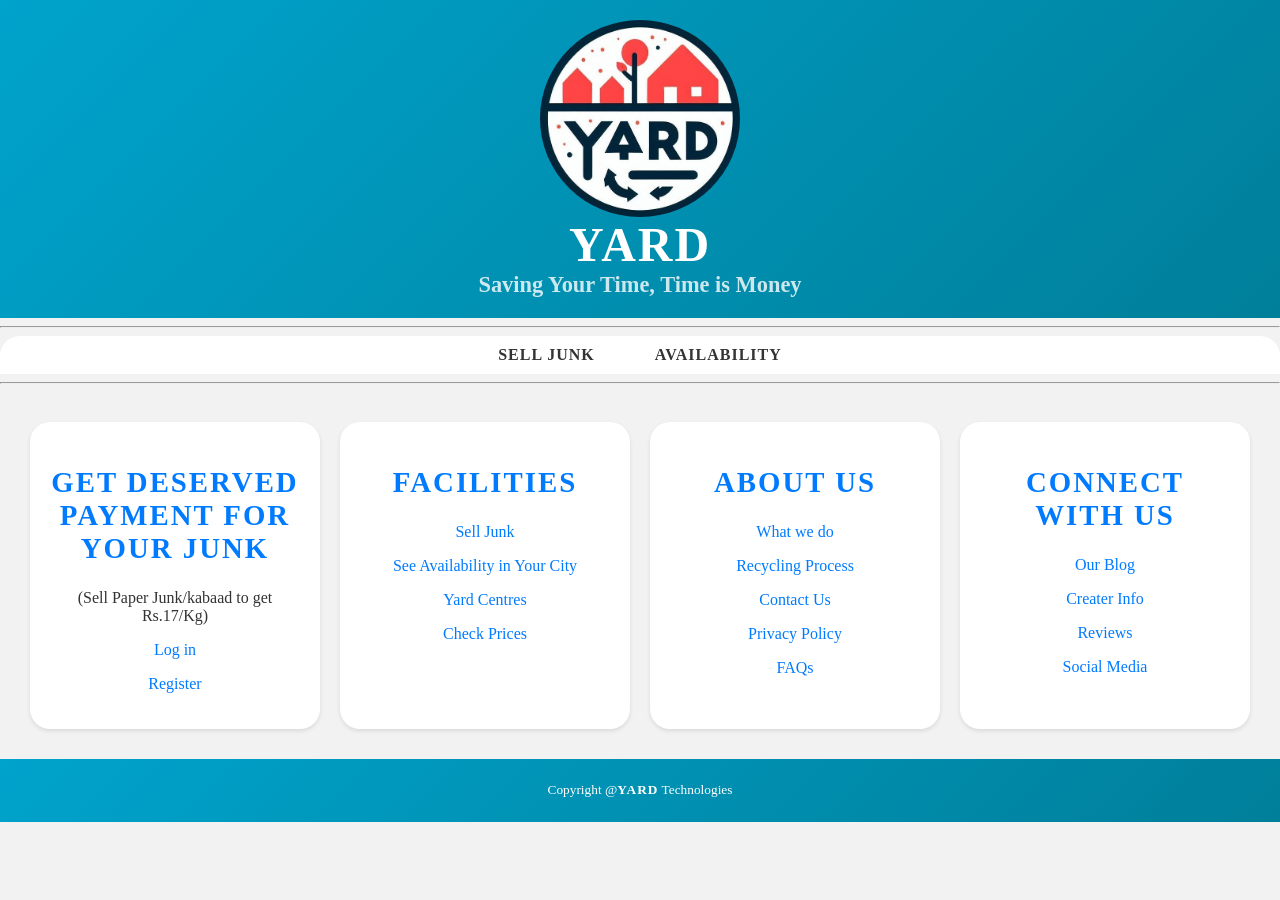
<file: index.html>
<!DOCTYPE html>
<html lang="en">
<head>
    <meta charset="UTF-8">
    <meta name="viewport" content="width=device-width, initial-scale=1.0">
    <title>The Yard Project</title>
    <link rel="stylesheet" href="StyleGCS.css">
</head>
<body>
    <header>
        <img src="Yard Logo GCS.jpeg" alt="Loading" style="max-width: 100%; height: auto; display: block; margin: 0 auto;">
        <h1>Yard</h1>
        <h5>Saving Your Time, Time is Money <!--/We Value Your Time--></h5>
    </header>

<hr>

    <nav>
        <a href="Sell Scrap GCS.html">Sell Junk</a>&nbsp;&nbsp;&nbsp;&nbsp;
        <a href="See Availability GCS.html">Availability</a>
    </nav>

<hr>

    <main>
        <section>
            <h2>Get deserved Payment for Your Junk</h2>  
            <p>(Sell Paper Junk/kabaad to get Rs.17/Kg)</p>
            <p><a href="Login GCS.html">Log in</a></p>
            <p><a href="Signup GCS.html">Register</a></p>
        </section>

        <section>
            <h2>Facilities</h2>
            <p><a href="Sell Scrap GCS.html">Sell Junk</a></p>
            <p><a href="See Availability GCS.html">See Availability in Your City</a></p>
            <p><a href="Facilities GCS.html">Yard Centres</a></p>
            <p><a href="Prices GCS.html">Check Prices</a></p>
            <!-- Review our service page bhi aayega Facilities GCS page me -->
        </section>

        <section>
            <h2>About Us</h2>
            <p><a href="WWedo.html">What we do</a></p>
            <p><a href="process GCS.html">Recycling Process</a></p>
            <p><a href="Contact GCS.html">Contact Us</a></p>
            <p><a href="policy GCS.html">Privacy Policy</a></p>
            <p><a href="FAQs GCS.html">FAQs</a></p>
        </section>

        <section>
            <h2>Connect With Us</h2>
            <p><a href="blog GCS">Our Blog</a></p>
            <p><a href="Creater GCS.html">Creater Info</a></p>
            <p><a href="Reviews GCS.html">Reviews</a></p>
            <p><a href="Social GCS.html">Social Media</a></p>
        </section>
    </main>

    <footer>
        <small><p>Copyright @<a href="index.html">Yard</a> Technologies</p></small>
    </footer>

</body>
</html>
</file>
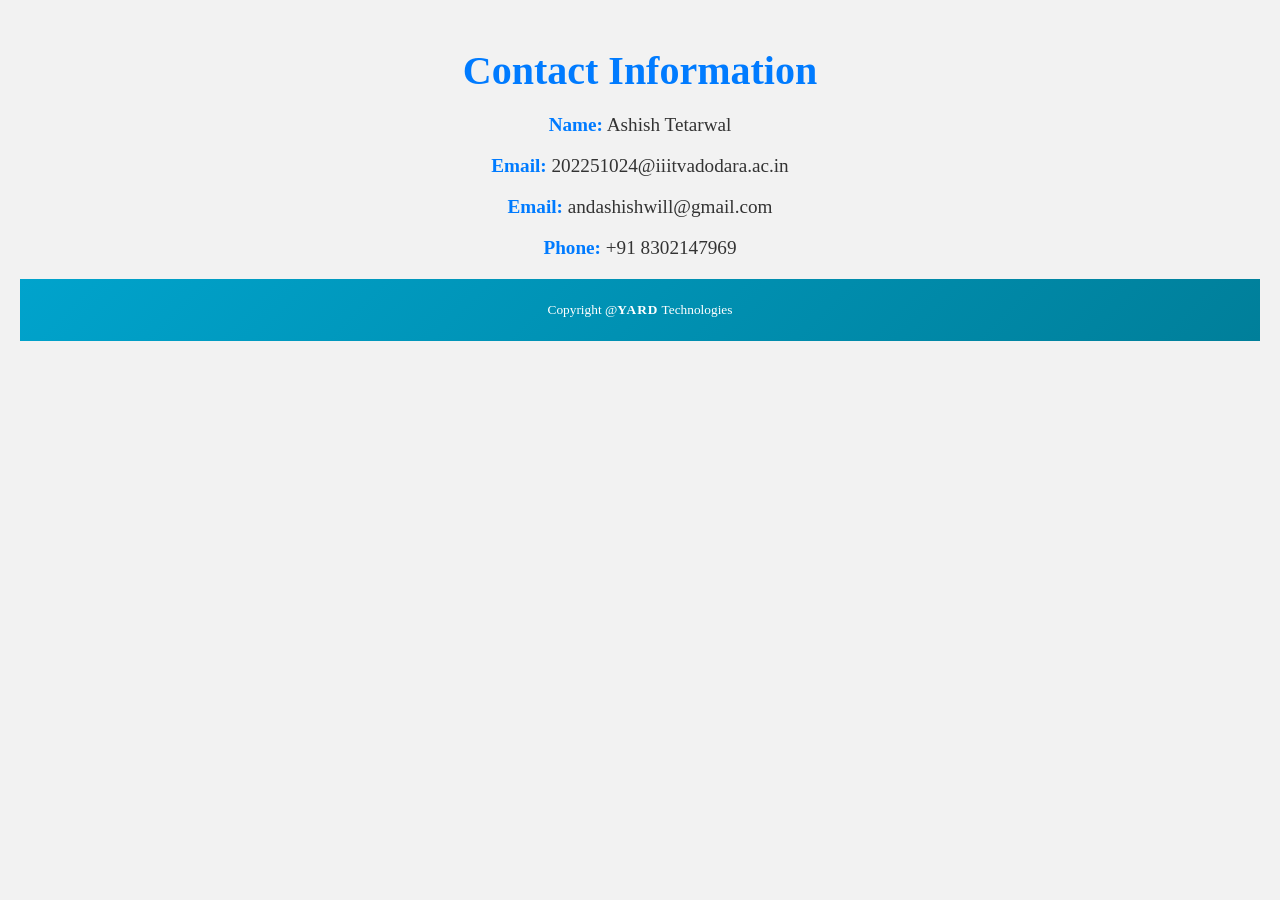
<file: Contact GCS.html>
<!DOCTYPE html>
<html lang="en">
<head>
    <meta charset="UTF-8">
    <meta name="viewport" content="width=device-width, initial-scale=1.0">
    <title>Contact</title>
    <link rel="stylesheet" href="StyleContactGCS.css">
</head>
<body>
    <h1>Contact Information</h1>
    <div class="contact-info">
        <p><span>Name:</span> Ashish Tetarwal</p>
        <p><span>Email:</span> 202251024@iiitvadodara.ac.in</p>
        <p><span>Email:</span> andashishwill@gmail.com</p>
        <p><span>Phone:</span> +91 8302147969</p>
    </div>
    <div class="footer">
        <small><p>Copyright @<a href="index.html">Yard</a> Technologies</p></small>
    </div>
</body>
</html>
</file>
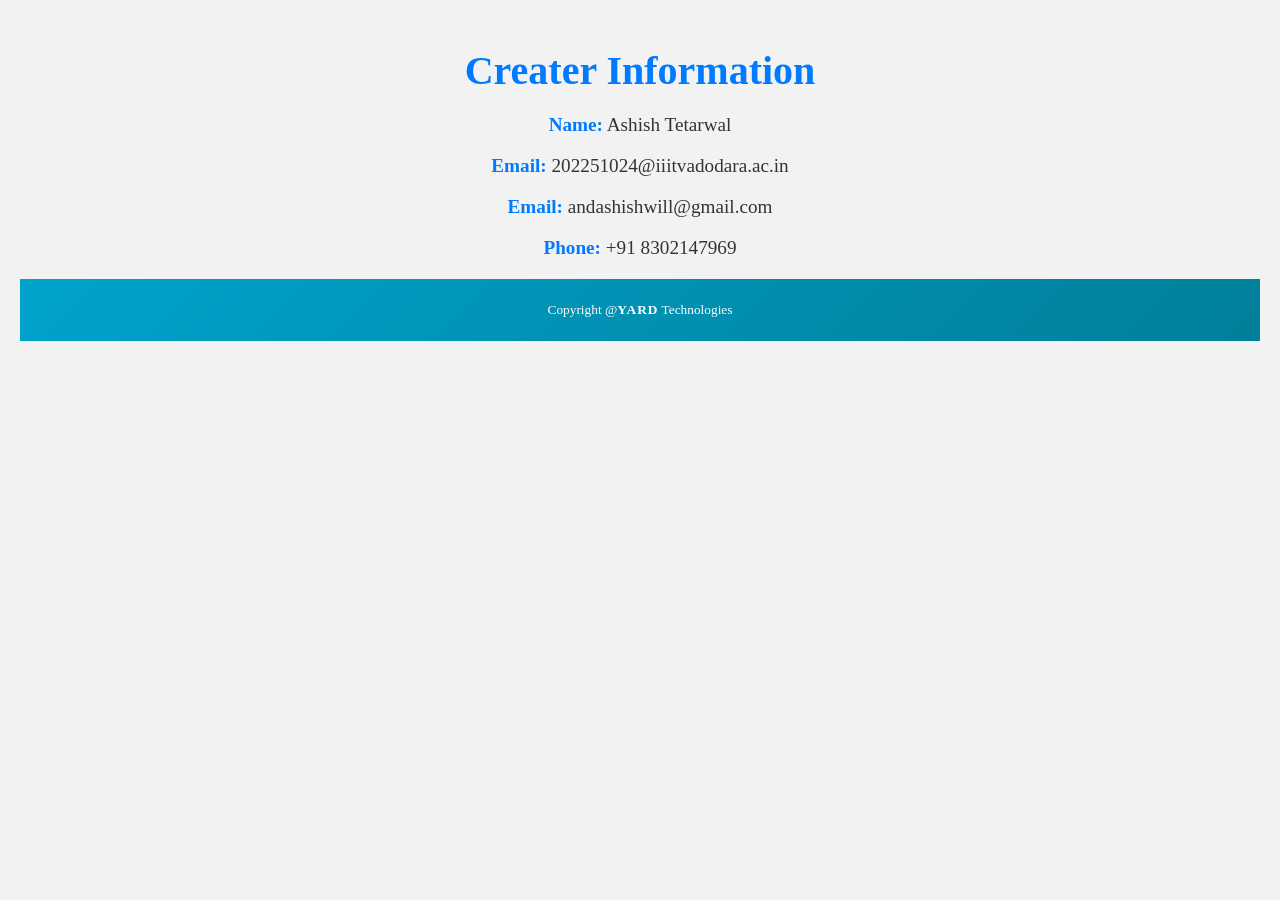
<file: Creater GCS.html>
<!DOCTYPE html>
<html lang="en">
<head>
    <meta charset="UTF-8">
    <meta name="viewport" content="width=device-width, initial-scale=1.0">
    <title>Contact</title>
    <link rel="stylesheet" href="StyleCreaterGCS.css">
</head>
<body>
    <h1>Creater Information</h1>
    <div class="contact-info">
        <p><span>Name:</span> Ashish Tetarwal</p>
        <p><span>Email:</span> 202251024@iiitvadodara.ac.in</p>
        <p><span>Email:</span> andashishwill@gmail.com</p>
        <p><span>Phone:</span> +91 8302147969</p>
    </div>
    <div class="footer">
        <small><p>Copyright @<a href="index.html">Yard</a> Technologies</p></small>
    </div>
</body>
</html>
</file>
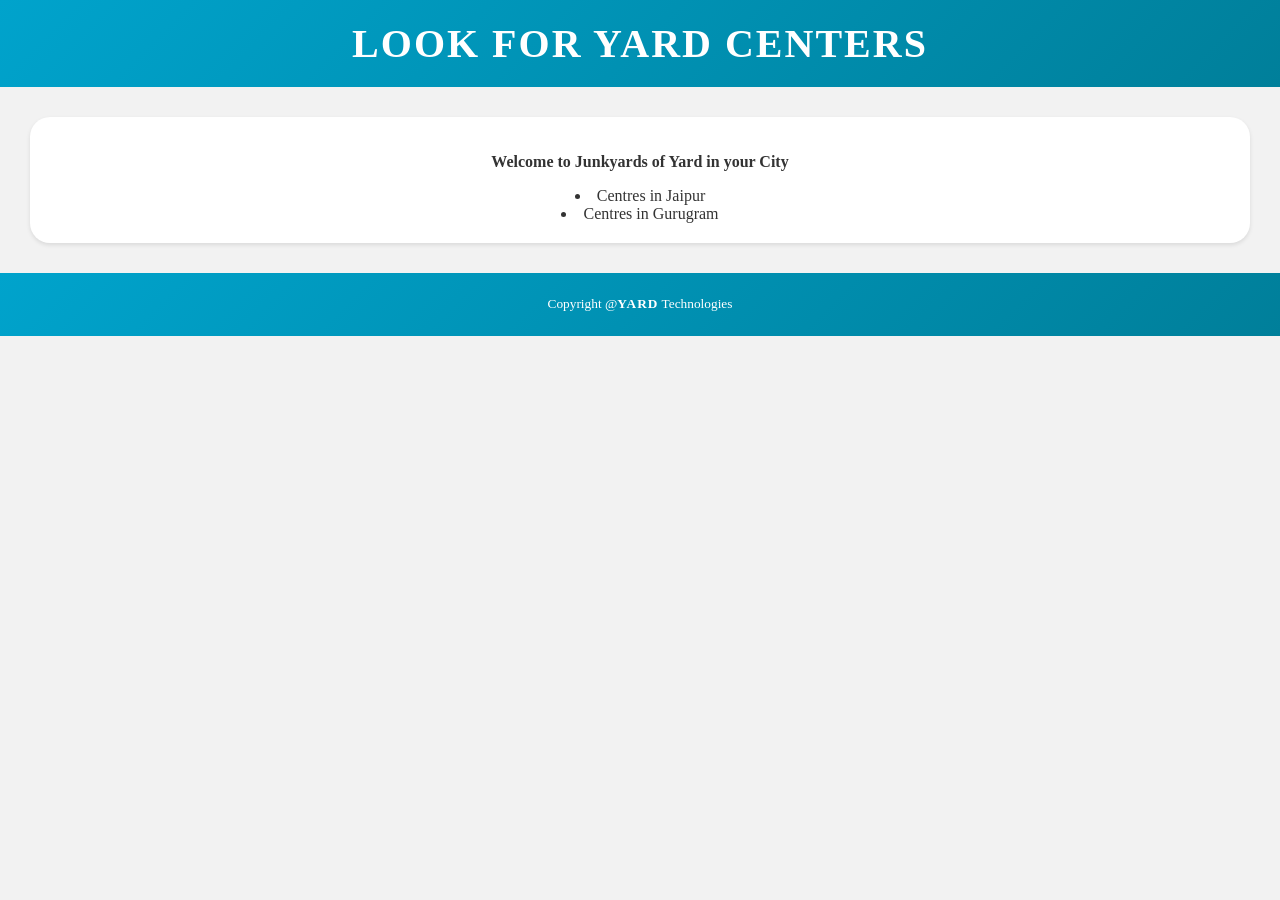
<file: Facilities GCS.html>
<!DOCTYPE html>
<html lang="en">
<head>
    <meta charset="UTF-8">
    <meta name="viewport" content="width=device-width, initial-scale=1.0">
    <title>Yard Facilities</title>
    <link rel="stylesheet" href="StyleFacilities.css">
</head>
<body>
    <header>
        <h2>Look For Yard Centers</h2>
    </header>

    <main>
        <section>
            <p><b>Welcome to Junkyards of Yard in your City</b></p>
            <li>Centres in Jaipur</li>
            <li>Centres in Gurugram</li>
        </section>
    </main>

    <footer>
        <small><p>Copyright @<a href="index.html">Yard</a> Technologies</p></small>
    </footer>

</body>
</html>
</file>
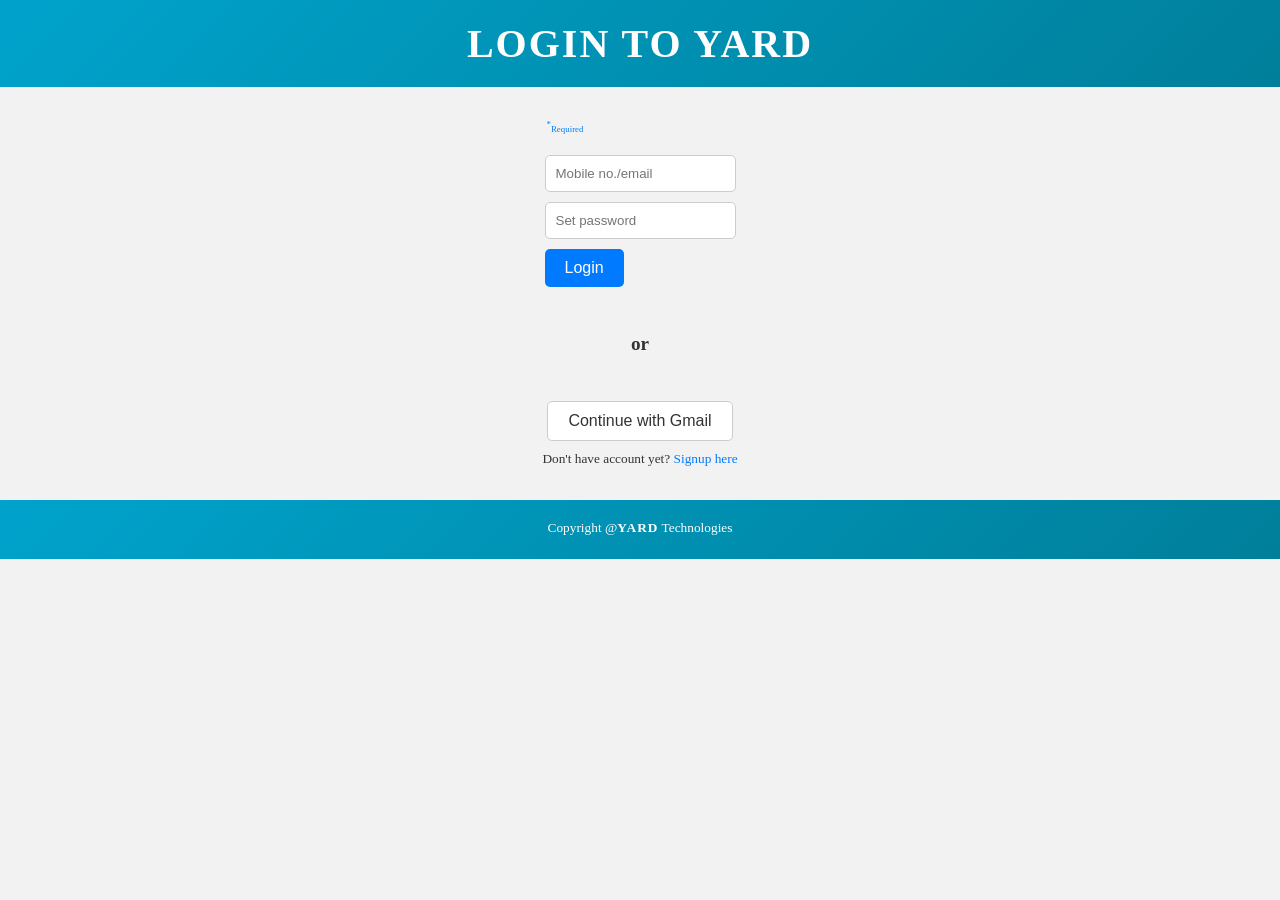
<file: Login GCS.html>
<!DOCTYPE html>
<html lang="en">
<head>
    <meta charset="UTF-8">
    <meta name="viewport" content="width=device-width, initial-scale=1.0">
    <title>Login</title>
    <script src="https://apis.google.com/js/platform.js" async defer></script>
    <link rel="stylesheet" href="StyleLoginGCS.css">

</head>
<body>
    <header>
        <h4>Login to Yard</h4>
    </header>

    <main>
        <form action="">
            <fieldset>
                <legend><p><small><sup>*</sup><small>Required</small></small></p></legend>
                <input type="text" id="emailOrMobile" placeholder="Mobile no./email" required><br>
                <input type="password" id="emailOrMobile" placeholder="Set password" required><br>
                <button type="submit">Login</button>
            </fieldset>
        </form>

        <p><b>or</b></p>
        <button class="g-signin2" data-onsuccess="onSignIn">Continue with Gmail</button>
        <small><p>Don't have account yet? <a href="Signup GCS.html">Signup here</a></p></small>

    </main>

    <footer>
        <small><p>Copyright @<a href="index.html">Yard</a> Technologies</p></small>
    </footer>
</body>
</html>
</file>
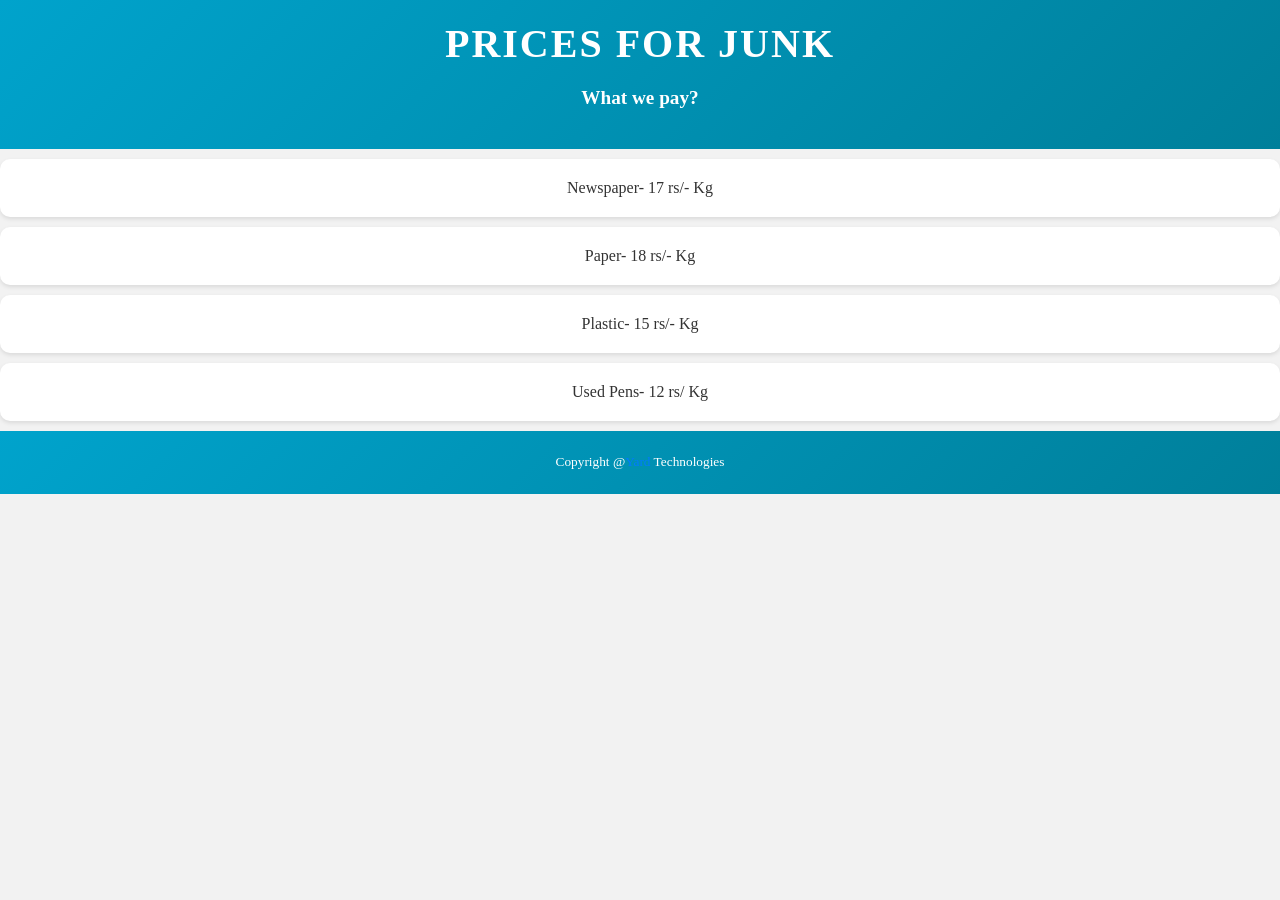
<file: Prices GCS.html>
<!DOCTYPE html>
<html lang="en">
<head>
    <meta charset="UTF-8">
    <meta name="viewport" content="width=device-width, initial-scale=1.0">
    <title>Prices GCS</title>
    <link rel="stylesheet" href="StylePricesGCS.css">
</head>
<body>
    <header>
        <h3>Prices for Junk</h3>
        <p><b>What we pay?</b></p>
    </header>
    <ul>
        <li>Newspaper- 17 rs/- Kg</li>
        <li>Paper- 18 rs/- Kg</li>
        <li>Plastic- 15 rs/- Kg</li>
        <li>Used Pens- 12 rs/ Kg</li>
    </ul>

    <footer>
        <small><p>Copyright @<a href="index.html">Yard</a> Technologies</p></small>
    </footer>

</body>
</html>
</file>
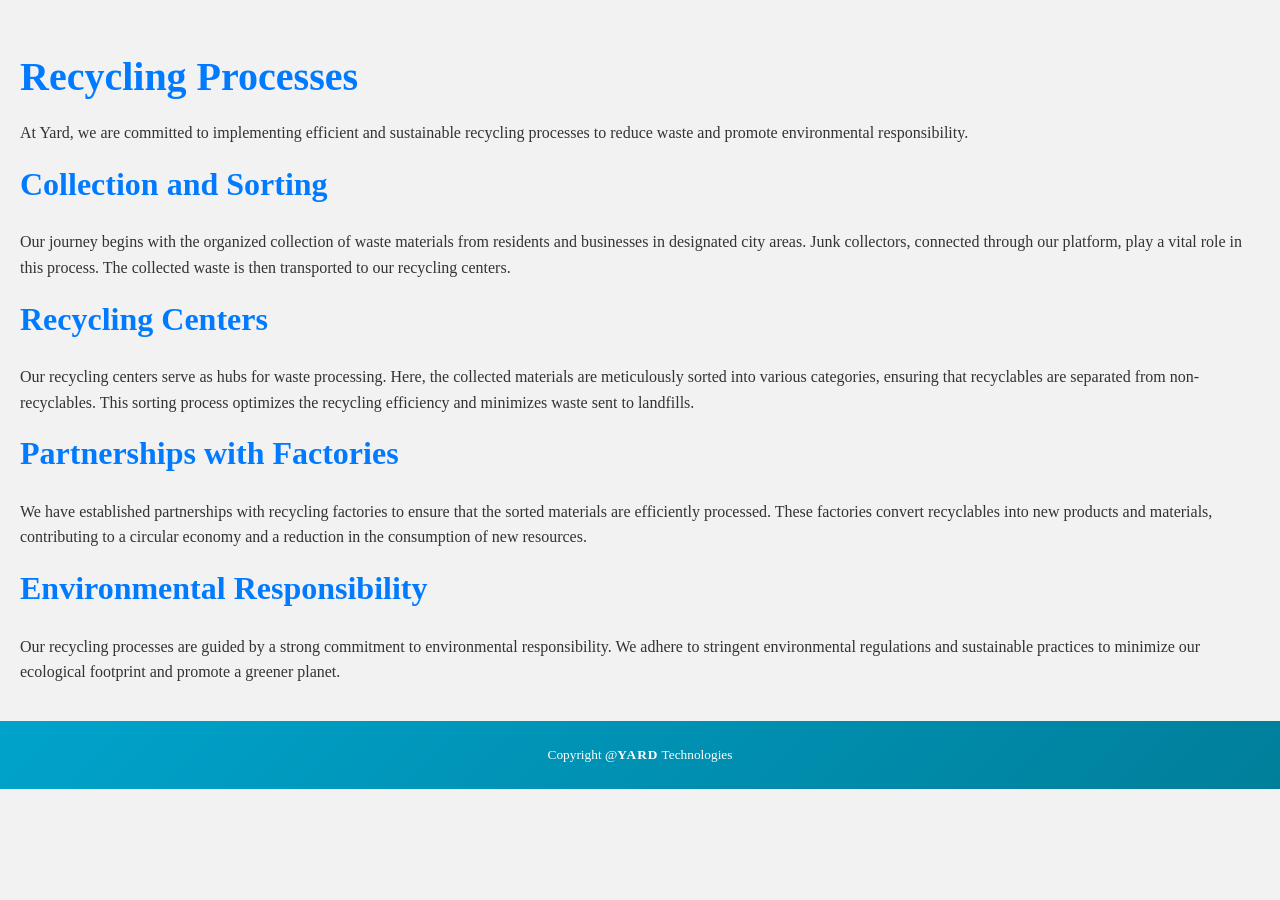
<file: process GCS.html>
<!DOCTYPE html>
<html lang="en">
<head>
    <meta charset="UTF-8">
    <meta name="viewport" content="width=device-width, initial-scale=1.0">
    <title>Recycling Processes - Yard</title>
    <link rel="stylesheet" href="StyleProcessGCS.css">
</head>
<body>
    <section class="page-content">
        <h1>Recycling Processes</h1>
        <p>At Yard, we are committed to implementing efficient and sustainable recycling processes to reduce waste and promote environmental responsibility.</p>

        <h2>Collection and Sorting</h2>
        <p>Our journey begins with the organized collection of waste materials from residents and businesses in designated city areas. Junk collectors, connected through our platform, play a vital role in this process. The collected waste is then transported to our recycling centers.</p>

        <h2>Recycling Centers</h2>
        <p>Our recycling centers serve as hubs for waste processing. Here, the collected materials are meticulously sorted into various categories, ensuring that recyclables are separated from non-recyclables. This sorting process optimizes the recycling efficiency and minimizes waste sent to landfills.</p>

        <h2>Partnerships with Factories</h2>
        <p>We have established partnerships with recycling factories to ensure that the sorted materials are efficiently processed. These factories convert recyclables into new products and materials, contributing to a circular economy and a reduction in the consumption of new resources.</p>

        <h2>Environmental Responsibility</h2>
        <p>Our recycling processes are guided by a strong commitment to environmental responsibility. We adhere to stringent environmental regulations and sustainable practices to minimize our ecological footprint and promote a greener planet.</p>
    </section>

    <footer>
        <small><p>Copyright @<a href="index.html">Yard</a> Technologies</p></small>
    </footer>

</body>
</html>
</file>
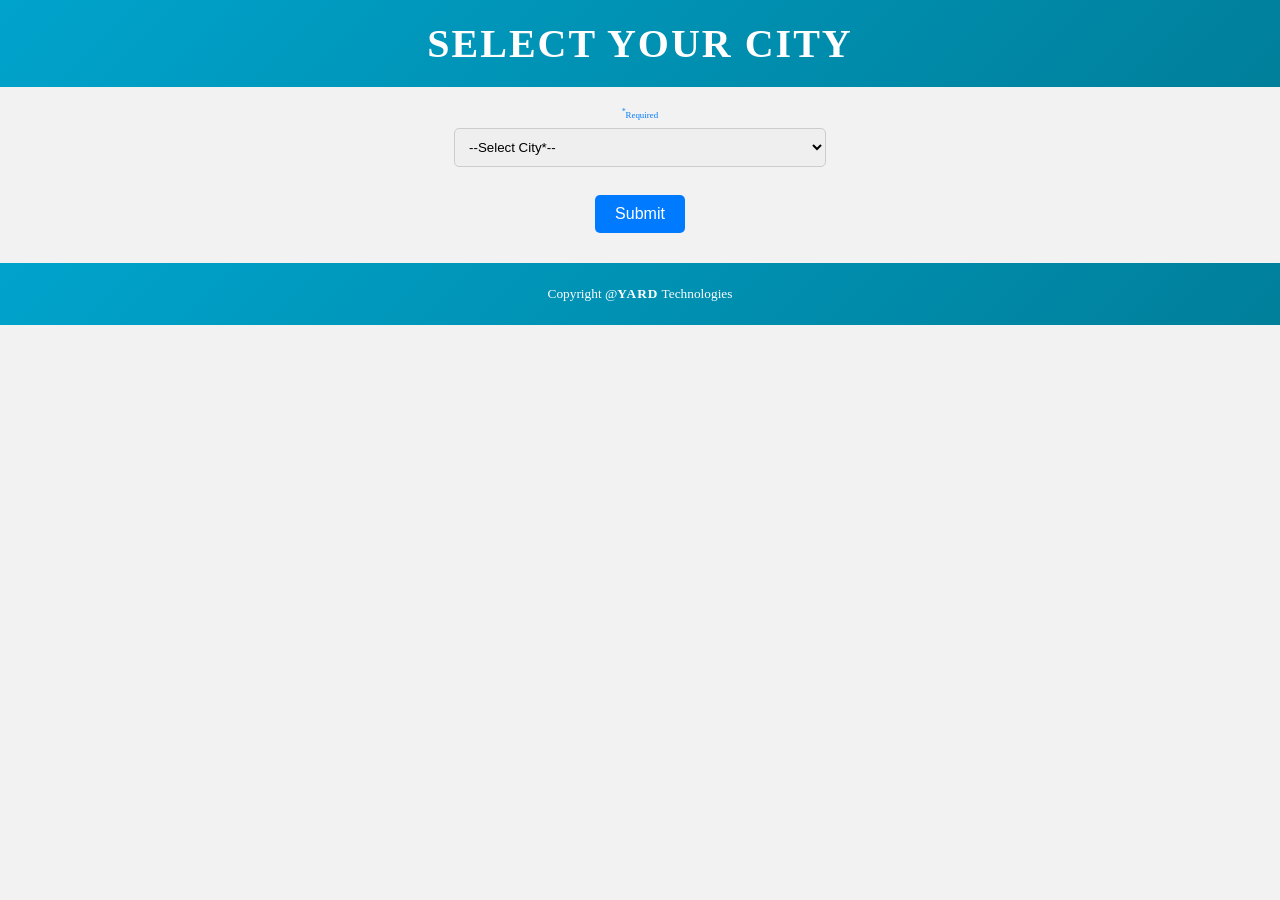
<file: See Availability GCS.html>
<!DOCTYPE html>
<html lang="en">
<head>
    <meta charset="UTF-8">
    <meta name="viewport" content="width=device-width, initial-scale=1.0">
    <title>Your City</title>
    <link rel="stylesheet" href="StyleAvailabilitiesGCS.css">
</head>
<body>
    <header>
        <h4>Select Your City</h4>
    </header>

    <main>
        <form action="">

            <fieldset>
                <legend><small><small><sup>*</sup>Required</small></small></legend>
                <Select required>
                    <option value="">--Select City<sup>*</sup>--</option>
                    <option value="Agra">Agra</option>
                    <option value="Ahmedabad">Ahmedabad</option>
                    <option value="Ajmer">Ajmer</option>
                    <option value="Aligarh">Aligarh</option>
                    <option value="Allahabad">Allahabad (Prayagraj)</option>
                    <option value="Amritsar">Amritsar</option>
                    <option value="Asansol">Asansol</option>
                    <option value="Aurangabad">Aurangabad</option>
                    <option value="Bareilly">Bareilly</option>
                    <option value="Belgaum">Belgaum</option>
                    <option value="Bengaluru">Bengaluru (Bangalore)</option>
                    <option value="Bhavnagar">Bhavnagar</option>
                    <option value="Bhiwandi">Bhiwandi</option>
                    <option value="Bhopal">Bhopal</option>
                    <option value="Bhubaneswar">Bhubaneswar</option>
                    <option value="Bikaner">Bikaner</option>
                    <option value="Bilaspur">Bilaspur</option>
                    <option value="Bokaro Steel City">Bokaro Steel City</option>
                    <option value="Chandrapur">Chandrapur</option>
                    <option value="Chennai">Chennai</option>
                    <option value="Coimbatore">Coimbatore</option>
                    <option value="Cuttack">Cuttack</option>
                    <option value="Dehradun">Dehradun</option>
                    <option value="Delhi">Delhi</option>
                    <option value="Dhanbad">Dhanbad</option>
                    <option value="Durg-Bhilai Nagar">Durg-Bhilai Nagar</option>
                    <option value="Durgapur">Durgapur</option>
                    <option value="Erode">Erode</option>
                    <option value="Faridabad">Faridabad</option>
                    <option value="Firozabad">Firozabad</option>
                    <option value="Ghaziabad">Ghaziabad</option>
                    <option value="Gorakhpur">Gorakhpur</option>
                    <option value="Gulbarga">Gulbarga</option>
                    <option value="Guntur">Guntur</option>
                    <option value="Gurgaon">Gurgaon</option>
                    <option value="Guwahati">Guwahati</option>
                    <option value="Gwalior">Gwalior</option>
                    <option value="Haldia">Haldia</option>
                    <option value="Haridwar">Haridwar</option>
                    <option value="Hisar">Hisar</option>
                    <option value="Howrah">Howrah</option>
                    <option value="Hubballi-Dharwad">Hubballi-Dharwad</option>
                    <option value="Hyderabad">Hyderabad</option>
                    <option value="Indore">Indore</option>
                    <option value="Jabalpur">Jabalpur</option>
                    <option value="Jaipur">Jaipur</option>
                    <option value="Jalandhar">Jalandhar</option>
                    <option value="Jalgaon">Jalgaon</option>
                    <option value="Jammu">Jammu</option>
                    <option value="Jamnagar">Jamnagar</option>
                    <option value="Jamshedpur">Jamshedpur</option>
                    <option value="Jhansi">Jhansi</option>
                    <option value="Jodhpur">Jodhpur</option>
                    <option value="Kakinada">Kakinada</option>
                    <option value="Kannur">Kannur</option>
                    <option value="Kanpur">Kanpur</option>
                    <option value="Karnal">Karnal</option>
                    <option value="Kochi">Kochi (Cochin)</option>
                    <option value="Kolhapur">Kolhapur</option>
                    <option value="Kolkata">Kolkata</option>
                    <option value="Kollam">Kollam (Quilon)</option>
                    <option value="Kozhikode">Kozhikode (Calicut)</option>
                    <option value="Kurnool">Kurnool</option>
                    <option value="Lucknow">Lucknow</option>
                    <option value="Ludhiana">Ludhiana</option>
                    <option value="Madurai">Madurai</option>
                    <option value="Malappuram">Malappuram</option>
                    <option value="Mathura">Mathura</option>
                    <option value="Meerut">Meerut</option>
                    <option value="Mumbai">Mumbai</option>
                    <option value="Mysuru">Mysuru (Mysore)</option>
                    <option value="Nagpur">Nagpur</option>
                    <option value="Nanded">Nanded</option>
                    <option value="Nashik">Nashik</option>
                    <option value="Nellore">Nellore</option>
                    <option value="Noida">Noida</option>
                    <option value="Patna">Patna</option>
                    <option value="Pondicherry">Pondicherry</option>
                    <option value="Pune">Pune</option>
                    <option value="Raipur">Raipur</option>
                    <option value="Rajahmundry">Rajahmundry</option>
                    <option value="Rajkot">Rajkot</option>
                    <option value="Ranchi">Ranchi</option>
                    <option value="Salem">Salem</option>
                    <option value="Sangli">Sangli</option>
                    <option value="Siliguri">Siliguri</option>
                    <option value="Solapur">Solapur</option>
                    <option value="Srinagar">Srinagar</option>
                    <option value="Surat">Surat</option>
                    <option value="Thane">Thane</option>
                    <option value="Thiruvananthapuram">Thiruvananthapuram</option>
                    <option value="Thrissur">Thrissur</option>
                    <option value="Tiruchirappalli">Tiruchirappalli (Trichy)</option>
                    <option value="Tirunelveli">Tirunelveli</option>
                    <option value="Ujjain">Ujjain</option>
                    <option value="Vadodara">Vadodara</option>
                    <option value="Varanasi">Varanasi</option>
                    <option value="Vasai-Virar">Vasai-Virar</option>
                    <option value="Vijayawada">Vijayawada</option>
                    <option value="Visakhapatnam">Visakhapatnam (Vizag)</option>
                    <option value="Warangal">Warangal</option>
                </Select>
        
                <br><br>
        
                <button type="submit">Submit</button>
            </fieldset>
        </form>
    </main>

    <footer>
        <small><p>Copyright @<a href="index.html">Yard</a> Technologies</p></small>
    </footer>

</body>
</html>
</file>
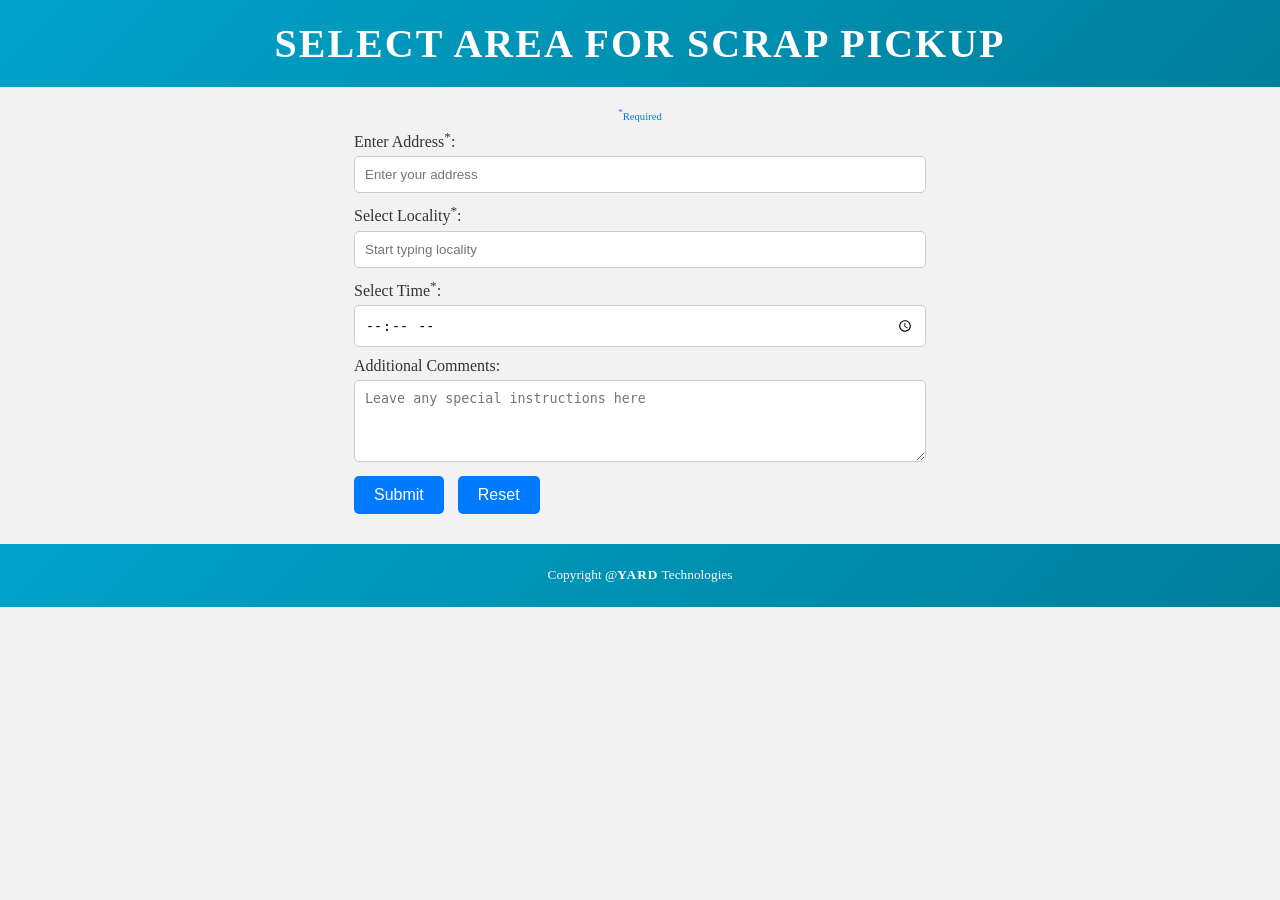
<file: Sell Scrap GCS.html>
<!DOCTYPE html>
<html lang="en">
<head>
    <meta charset="UTF-8">
    <meta name="viewport" content="width=device-width, initial-scale=1.0">
    <title>Sell Scrap</title>
    <link rel="stylesheet" href="StyleSellScrapGCS.css">
</head>

<body>
    <header>
        <h4>Select Area for Scrap Pickup</h4>
    </header>

    <main>
        <form action=" " method=" ">
            <fieldset>
                <legend><small><sup>*</sup>Required</small></legend>
                <section>
                    <label for="address">Enter Address<sup>*</sup>:</label>
                    <input type="text" id="address" name="address" placeholder="Enter your address" required>

                    <br>

                    <label for="locality">Select Locality<sup>*</sup>:</label>
                    <input type="search" id="localityInput" name="locality" list="localities" placeholder="Start typing locality" required>
                    <datalist id="localities">
                        <option value="Locality 1, Jaipur">
                        <option value="Locality 2, Jaipur">
                        <option value="Locality 3, Jaipur">
                    </datalist>

                    <br>

                    <label for="time">Select Time<sup>*</sup>:</label>
                    <input type="time" id="time" name="pickup_time" required>

                    <br>

                    <label for="comments">Additional Comments:</label>
                    <textarea id="comments" name="comments" rows="4" placeholder="Leave any special instructions here"></textarea>

                    <br>

                    <button type="submit">Submit</button>
                    <button type="reset">Reset</button>
                </section>
            </fieldset>
        </form>
    </main>

    <footer>
        <small><p>Copyright @<a href="index.html">Yard</a> Technologies</p></small>
    </footer>
</body>
</html>
</file>
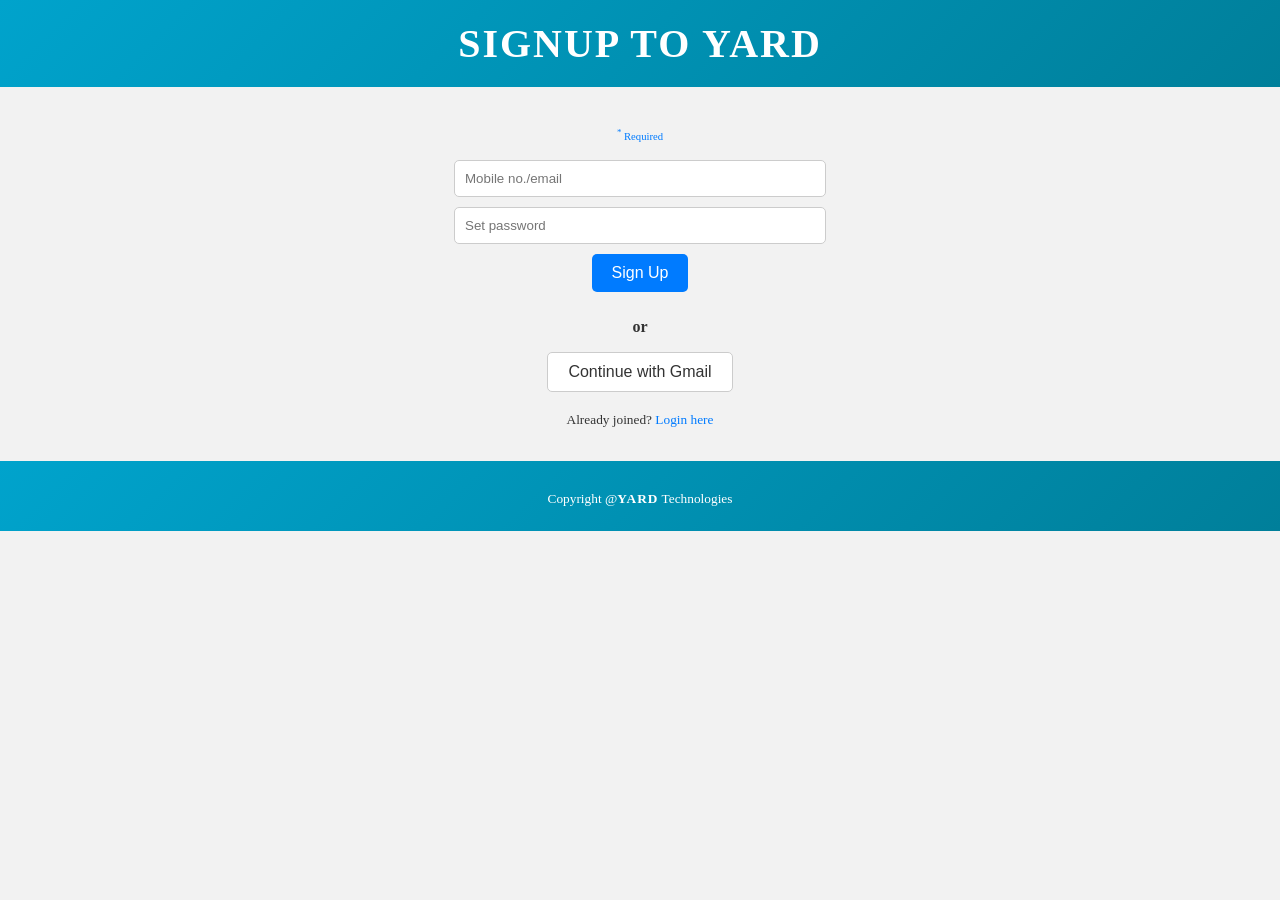
<file: Signup GCS.html>
<!DOCTYPE html>
<html lang="en">
<head>
    <meta charset="UTF-8">
    <meta name="viewport" content="width=device-width, initial-scale=1.0">
    <title>Signup</title>
    <script src="https://apis.google.com/js/platform.js" async defer></script>
    <link rel="stylesheet" href="StyleSignupGCS.css">
</head>
<body>
    <header>
        <h4>Signup to Yard</h4>
    </header>

    <main>
        <form action="">
            <fieldset>
                <legend>
                    <p>
                        <small>
                            <sup>*</sup> Required
                        </small>
                    </p>
                </legend>
                <input type="text" id="emailOrMobile" placeholder="Mobile no./email" required><br>
                <input type="password" id="emailOrMobile" placeholder="Set password" required><br>
                <button type="submit">Sign Up</button>
            </fieldset>
        </form>

        <p><b>or</b></p>
        <button class="g-signin2" data-onsuccess="onSignIn">Continue with Gmail</button>
        <small><p>Already joined? <a href="Login GCS.html">Login here</a></p></small>
    </main>

    <footer>
        <small><p>Copyright @<a href="index.html">Yard</a> Technologies</p></small>
    </footer>
</body>
</html>
</file>
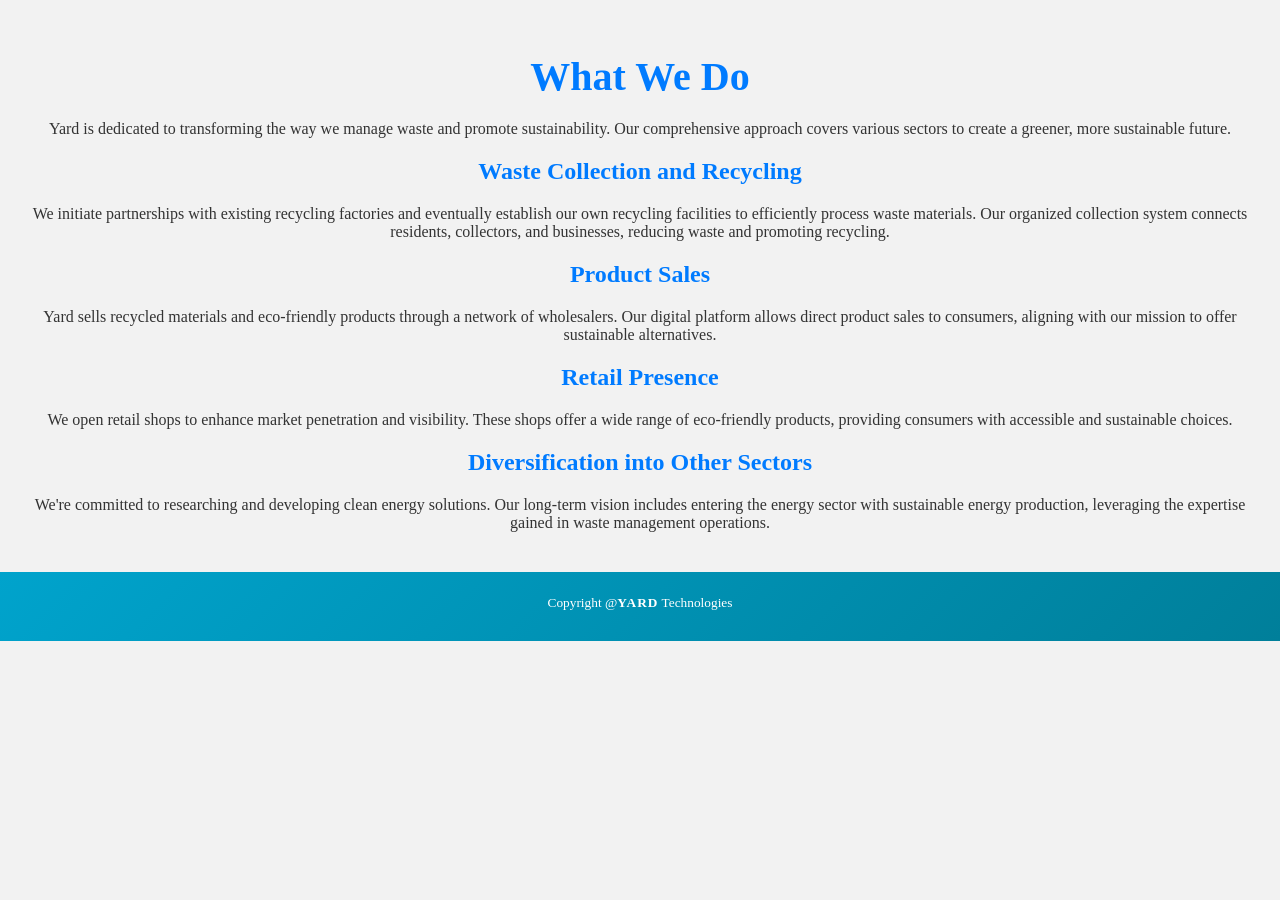
<file: WWedo.html>
<!DOCTYPE html>
<html lang="en">
<head>
    <meta charset="UTF-8">
    <meta name="viewport" content="width=device-width, initial-scale=1.0">
    <title>What We Do - Yard</title>
    <link rel="stylesheet" href="StyleWWdoGCS.css">
</head>
<body>

    <section class="page-content">
        <h1>What We Do</h1>
        <p>Yard is dedicated to transforming the way we manage waste and promote sustainability. Our comprehensive approach covers various sectors to create a greener, more sustainable future.</p>

        <h2>Waste Collection and Recycling</h2>
        <p>We initiate partnerships with existing recycling factories and eventually establish our own recycling facilities to efficiently process waste materials. Our organized collection system connects residents, collectors, and businesses, reducing waste and promoting recycling.</p>

        <h2>Product Sales</h2>
        <p>Yard sells recycled materials and eco-friendly products through a network of wholesalers. Our digital platform allows direct product sales to consumers, aligning with our mission to offer sustainable alternatives.</p>

        <h2>Retail Presence</h2>
        <p>We open retail shops to enhance market penetration and visibility. These shops offer a wide range of eco-friendly products, providing consumers with accessible and sustainable choices.</p>

        <h2>Diversification into Other Sectors</h2>
        <p>We're committed to researching and developing clean energy solutions. Our long-term vision includes entering the energy sector with sustainable energy production, leveraging the expertise gained in waste management operations.</p>
    </section>

    <footer>
        <small><p>Copyright @<a href="index.html">Yard</a> Technologies</p></small>
    </footer>

</body>
</html>
</file>
<file: StyleGCS.css>
/* Global Styles */
body {
    font-family: 'Arial, sans-serif';
    background-color: #f2f2f2; /* Light gray background */
    color: #333; /* Dark text color */
    margin: 0;
    padding: 0;
}

a {
    color: #007bff; /* Blue link color */
    text-decoration: none;
    transition: color 0.3s ease;
}

a:hover {
    color: #0056b3; /* Darker blue on hover */
}

/* Header Styles */
header {
    background: linear-gradient(135deg, #00a3cc, #007f9a); /* Gradient background */
    color: #fff; /* White text color */
    text-align: center;
    padding: 20px 0;
    animation: headerFadeIn 1s ease-in-out forwards; /* Header fade-in animation */
}

@keyframes headerFadeIn {
    0% { opacity: 0; transform: translateY(-20px); }
    100% { opacity: 1; transform: translateY(0); }
}

header h1 {
    font-size: 3em;
    margin: 0;
    font-family: 'Georgia', serif;
    text-transform: uppercase; /* Uppercase text */
    letter-spacing: 2px; /* Increased letter spacing */
}

header h5 {
    font-size: 1.4em;
    margin: 0;
    font-style: bold;
    opacity: 0.8;
}

/* Navigation Styles */
nav {
    background: #fff; /* White navigation background */
    padding: 10px 0;
    text-align: center;
    border-radius: 20px 20px 0 0; /* Rounded top corners */
}

nav a {
    color: #333; /* Dark text color for navigation links */
    text-decoration: none;
    margin: 0 20px;
    font-weight: 600;
    text-transform: uppercase;
    letter-spacing: 1px;
    transition: color 0.3s ease;
}

nav a:hover {
    color: #007bff; /* Blue on hover */
    transition: color 0.3s ease;
}

/* Sell Junk Button */
nav a.button-sell-junk {
    background: #007bff; /* Blue button background */
    color: #fff; /* White text color */
    padding: 10px 20px;
    border-radius: 20px; /* Rounded button corners */
    font-weight: 700;
    text-transform: uppercase;
    letter-spacing: 1px;
    transition: background-color 0.3s ease, transform 0.2s ease;
    box-shadow: 0 2px 4px rgba(0, 0, 0, 0.1); /* Subtle shadow */
}

nav a.button-sell-junk:hover {
    background-color: #0056b3; /* Darker blue on hover */
    transform: scale(1.05);
}

/* Main Content Styles */
main {
    padding: 20px;
    display: flex;
    justify-content: space-around;
    flex-wrap: wrap;
}

section {
    flex: 1;
    padding: 20px;
    background: #fff; /* White section background */
    text-align: center;
    margin: 10px;
    border-radius: 20px; /* Rounded section corners */
    box-shadow: 0 2px 4px rgba(0, 0, 0, 0.1); /* Subtle shadow */
    transition: transform 0.2s ease, box-shadow 0.2s ease;
}

section:hover {
    transform: scale(1.05);
    box-shadow: 0 4px 6px rgba(0, 0, 0, 0.15);
}

section h2 {
    font-size: 1.8em;
    color: #007bff; /* Blue section header color */
    font-weight: bold;
    text-transform: uppercase;
    letter-spacing: 2px;
}

/* Footer Styles */
footer {
    background: linear-gradient(135deg, #00a3cc, #007f9a); /* Gradient footer background */
    color: #fff; /* White text color in the footer */
    text-align: center;
    padding: 10px 0;
    animation: footerFadeIn 1s ease-in-out forwards; /* Footer fade-in animation */
}

@keyframes footerFadeIn {
    0% { opacity: 0; transform: translateY(20px); }
    100% { opacity: 1; transform: translateY(0); }
}

/* Copyright Link in Footer */
footer a {
    color: #fff;
    text-decoration: none;
    font-weight: 600;
    text-transform: uppercase;
    letter-spacing: 1px;
    transition: color 0.3s ease;
}

/* Header Image Styles */
header img {
    width: 200px; /* Adjust the width as needed */
    height: 200PX;
    display: block;
    margin: 0 auto;
    border-radius: 50%; /* Circular image */
}


footer a:hover {
    color: #007bff; /* Blue on hover */
}
</file>
<file: StyleContactGCS.css>
body {
    font-family: 'Arial, sans-serif';
    background-color: #f2f2f2;
    color: #333;
    margin: 0;
    padding: 0;
    text-align: center;
    padding: 20px;
}

h1 {
    color: #007bff;
    font-size: 2.5em;
    margin-bottom: 20px;
}

.contact-info {
    font-size: 1.2em;
    margin-bottom: 10px;
}

.contact-info span {
    font-weight: bold;
    color: #007bff;
}

.footer {
    background: linear-gradient(135deg, #00a3cc, #007f9a);
    color: #fff;
    text-align: center;
    padding: 10px 0;
}

.footer a {
    color: #fff;
    text-decoration: none;
    font-weight: 600;
    text-transform: uppercase;
    letter-spacing: 1px;
    transition: color 0.3s ease;
}

.footer a:hover {
    color: #007bff;
}
</file>
<file: StyleCreaterGCS.css>
body {
    font-family: 'Arial, sans-serif';
    background-color: #f2f2f2;
    color: #333;
    margin: 0;
    padding: 0;
    text-align: center;
    padding: 20px;
}

h1 {
    color: #007bff;
    font-size: 2.5em;
    margin-bottom: 20px;
}

.contact-info {
    font-size: 1.2em;
    margin-bottom: 10px;
}

.contact-info span {
    font-weight: bold;
    color: #007bff;
}

.footer {
    background: linear-gradient(135deg, #00a3cc, #007f9a);
    color: #fff;
    text-align: center;
    padding: 10px 0;
}

.footer a {
    color: #fff;
    text-decoration: none;
    font-weight: 600;
    text-transform: uppercase;
    letter-spacing: 1px;
    transition: color 0.3s ease;
}

.footer a:hover {
    color: #007bff;
}
</file>
<file: StyleFacilities.css>
body {
    font-family: 'Arial, sans-serif';
    background-color: #f2f2f2;
    color: #333;
    margin: 0;
    padding: 0;
}

a {
    color: #007bff;
    text-decoration: none;
    transition: color 0.3s ease;
}

a:hover {
    color: #0056b3;
}

header {
    background: linear-gradient(135deg, #00a3cc, #007f9a);
    color: #fff;
    text-align: center;
    padding: 20px 0;
}

header h2 {
    font-size: 2.5em;
    margin: 0;
    font-family: 'Georgia', serif;
    text-transform: uppercase;
    letter-spacing: 2px;
}

main {
    padding: 20px;
    display: flex;
    justify-content: space-around;
    flex-wrap: wrap;
}

section {
    flex: 1;
    padding: 20px;
    background: #fff;
    text-align: center;
    margin: 10px;
    border-radius: 20px;
    box-shadow: 0 2px 4px rgba(0, 0, 0, 0.1);
    transition: transform 0.2s ease, box-shadow 0.2s ease;
}

section:hover {
    transform: scale(1.05);
    box-shadow: 0 4px 6px rgba(0, 0, 0, 0.15);
}

section p {
    font-weight: bold;
}

footer {
    background: linear-gradient(135deg, #00a3cc, #007f9a);
    color: #fff;
    text-align: center;
    padding: 10px 0;
}

footer a {
    color: #fff;
    text-decoration: none;
    font-weight: 600;
    text-transform: uppercase;
    letter-spacing: 1px;
    transition: color 0.3s ease;
}

footer a:hover {
    color: #007bff;
}
</file>
<file: StyleLoginGCS.css>
body {
    font-family: 'Arial, sans-serif';
    background-color: #f2f2f2;
    color: #333;
    margin: 0;
    padding: 0;
}

a {
    color: #007bff;
    text-decoration: none;
    transition: color 0.3s ease;
}

a:hover {
    color: #0056b3;
}

header {
    background: linear-gradient(135deg, #00a3cc, #007f9a);
    color: #fff;
    text-align: center;
    padding: 20px 0;
}

header h4 {
    font-size: 2.5em;
    margin: 0;
    font-family: 'Georgia', serif;
    text-transform: uppercase;
    letter-spacing: 2px;
}

main {
    padding: 20px;
    display: flex;
    justify-content: center;
    align-items: center;
    flex-direction: column;
}

form {
    text-align: left;
    max-width: 400px;
    margin: 0 auto;
}

fieldset {
    border: none;
}

legend {
    font-size: 0.8em;
    color: #007bff;
}

input {
    width: 100%;
    padding: 10px;
    margin-bottom: 10px;
    border: 1px solid #ccc;
    border-radius: 5px;
    box-sizing: border-box;
}

button {
    background: #007bff;
    color: #fff;
    padding: 10px 20px;
    border: none;
    border-radius: 5px;
    cursor: pointer;
    font-size: 1em;
    transition: background-color 0.3s ease;
}

button:hover {
    background-color: #0056b3;
}

button.g-signin2 {
    background: #fff;
    color: #333;
    border: 1px solid #ccc;
    margin-top: 10px;
}

button.g-signin2:hover {
    background: #f2f2f2;
}

p b {
    display: block;
    text-align: center;
    margin: 20px 0;
    font-size: 1.2em;
}

small p {
    text-align: center;
    margin-top: 10px;
}

footer {
    background: linear-gradient(135deg, #00a3cc, #007f9a);
    color: #fff;
    text-align: center;
    padding: 10px 0;
}

footer a {
    color: #fff;
    text-decoration: none;
    font-weight: 600;
    text-transform: uppercase;
    letter-spacing: 1px;
    transition: color 0.3s ease;
}

footer a:hover {
    color: #007bff;
}
</file>
<file: StylePricesGCS.css>
body {
    font-family: 'Arial, sans-serif';
    background-color: #f2f2f2;
    color: #333;
    margin: 0;
    padding: 0;
}

a {
    color: #007bff;
    text-decoration: none;
    transition: color 0.3s ease;
}

a:hover {
    color: #0056b3;
}

header {
    background: linear-gradient(135deg, #00a3cc, #007f9a);
    color: #fff;
    text-align: center;
    padding: 20px 0;
}

header h3 {
    font-size: 2.5em;
    margin: 0;
    font-family: 'Georgia', serif;
    text-transform: uppercase;
    letter-spacing: 2px;
}

header p b {
    display: block;
    text-align: center;
    margin: 20px 0;
    font-size: 1.2em;
}

ul {
    list-style-type: none;
    padding: 0;
    margin: 0;
    text-align: center;
}

ul li {
    background: #fff;
    padding: 20px;
    margin: 10px 0;
    border-radius: 10px;
    box-shadow: 0 2px 4px rgba(0, 0, 0, 0.1);
    transition: transform 0.2s ease, box-shadow 0.2s ease;
}

ul li:hover {
    transform: scale(1.05);
    box-shadow: 0 4px 6px rgba(0, 0, 0, 0.15);
}

footer {
    background: linear-gradient(135deg, #00a3cc, #007f9a);
    color: #fff;
    text-align: center;
    padding: 10px 0;
}
</file>
<file: StyleProcessGCS.css>
body {
    font-family: 'Arial, sans-serif';
    background-color: #f2f2f2;
    color: #333;
    margin: 0;
    padding: 0;
}

a {
    color: #007bff;
    text-decoration: none;
    transition: color 0.3s ease;
}

a:hover {
    color: #0056b3;
}

.page-content {
    padding: 20px;
}

h1, h2 {
    color: #007bff;
    font-weight: bold;
}

p {
    line-height: 1.6;
}

h1 {
    font-size: 2.5em;
    margin-bottom: 20px;
}

h2 {
    font-size: 2em;
    margin-top: 20px;
}

footer {
    background: linear-gradient(135deg, #00a3cc, #007f9a);
    color: #fff;
    text-align: center;
    padding: 10px 0;
}

footer a {
    color: #fff;
    text-decoration: none;
    font-weight: 600;
    text-transform: uppercase;
    letter-spacing: 1px;
    transition: color 0.3s ease;
}

footer a:hover {
    color: #007bff;
}
</file>
<file: StyleAvailabilitiesGCS.css>
body {
    font-family: 'Arial, sans-serif';
    background-color: #f2f2f2;
    color: #333;
    margin: 0;
    padding: 0;
}

a {
    color: #007bff;
    text-decoration: none;
    transition: color 0.3s ease;
}

a:hover {
    color: #0056b3;
}

header {
    background: linear-gradient(135deg, #00a3cc, #007f9a);
    color: #fff;
    text-align: center;
    padding: 20px 0;
}

header h4 {
    font-size: 2.5em;
    margin: 0;
    font-family: 'Georgia', serif;
    text-transform: uppercase;
    letter-spacing: 2px;
}

main {
    padding: 20px;
    text-align: center;
}

form {
    max-width: 400px;
    margin: 0 auto;
}

fieldset {
    border: none;
}

legend {
    font-size: 0.8em;
    color: #007bff;
}

select {
    width: 100%;
    padding: 10px;
    margin-bottom: 10px;
    border: 1px solid #ccc;
    border-radius: 5px;
    box-sizing: border-box;
}

button {
    background: #007bff;
    color: #fff;
    padding: 10px 20px;
    border: none;
    border-radius: 5px;
    cursor: pointer;
    font-size: 1em;
    transition: background-color 0.3s ease;
}

button:hover {
    background-color: #0056b3;
}

footer {
    background: linear-gradient(135deg, #00a3cc, #007f9a);
    color: #fff;
    text-align: center;
    padding: 10px 0;
}

footer a {
    color: #fff;
    text-decoration: none;
    font-weight: 600;
    text-transform: uppercase;
    letter-spacing: 1px;
    transition: color 0.3s ease;
}

footer a:hover {
    color: #007bff;
}
</file>
<file: StyleSellScrapGCS.css>
body {
    font-family: 'Arial, sans-serif';
    background-color: #f2f2f2;
    color: #333;
    margin: 0;
    padding: 0;
}

a {
    color: #007bff;
    text-decoration: none;
    transition: color 0.3s ease;
}

a:hover {
    color: #0056b3;
}

header {
    background: linear-gradient(135deg, #00a3cc, #007f9a);
    color: #fff;
    text-align: center;
    padding: 20px 0;
}

header h4 {
    font-size: 2.5em;
    margin: 0;
    font-family: 'Georgia', serif;
    text-transform: uppercase;
    letter-spacing: 2px;
}

main {
    padding: 20px;
    text-align: center;
}

form {
    max-width: 600px;
    margin: 0 auto;
}

fieldset {
    border: none;
}

legend {
    font-size: 0.8em;
    color: #007bff;
}

section {
    text-align: left;
}

label {
    display: block;
    margin-bottom: 5px;
}

input[type="text"],
input[type="search"],
input[type="time"],
textarea {
    width: 100%;
    padding: 10px;
    margin-bottom: 10px;
    border: 1px solid #ccc;
    border-radius: 5px;
    box-sizing: border-box;
}

button {
    background: #007bff;
    color: #fff;
    padding: 10px 20px;
    border: none;
    border-radius: 5px;
    cursor: pointer;
    font-size: 1em;
    margin-right: 10px;
    transition: background-color 0.3s ease;
}

button:hover {
    background-color: #0056b3;
}

footer {
    background: linear-gradient(135deg, #00a3cc, #007f9a);
    color: #fff;
    text-align: center;
    padding: 10px 0;
}

footer a {
    color: #fff;
    text-decoration: none;
    font-weight: 600;
    text-transform: uppercase;
    letter-spacing: 1px;
    transition: color 0.3s ease;
}

footer a:hover {
    color: #007bff;
}
</file>
<file: StyleSignupGCS.css>
body {
    font-family: 'Arial, sans-serif';
    background-color: #f2f2f2;
    color: #333;
    margin: 0;
    padding: 0;
}

a {
    color: #007bff;
    text-decoration: none;
    transition: color 0.3s ease;
}

a:hover {
    color: #0056b3;
}

header {
    background: linear-gradient(135deg, #00a3cc, #007f9a);
    color: #fff;
    text-align: center;
    padding: 20px 0;
}

header h4 {
    font-size: 2.5em;
    margin: 0;
    font-family: 'Georgia', serif;
    text-transform: uppercase;
    letter-spacing: 2px;
}

main {
    padding: 20px;
    text-align: center;
}

form {
    max-width: 400px;
    margin: 0 auto;
}

fieldset {
    border: none;
}

legend {
    font-size: 0.8em;
    color: #007bff;
}

input[type="text"],
input[type="password"] {
    width: 100%;
    padding: 10px;
    margin-bottom: 10px;
    border: 1px solid #ccc;
    border-radius: 5px;
    box-sizing: border-box;
}

button {
    background: #007bff;
    color: #fff;
    padding: 10px 20px;
    border: none;
    border-radius: 5px;
    cursor: pointer;
    font-size: 1em;
    transition: background-color 0.3s ease;
}

button:hover {
    background-color: #0056b3;
}

.g-signin2 {
    background: #fff;
    color: #333;
    border: 1px solid #ccc;
    padding: 10px 20px;
    border-radius: 5px;
    cursor: pointer;
    font-size: 1em;
    transition: background-color 0.3s ease;
}

.g-signin2:hover {
    background-color: #f2f2f2;
}

small {
    display: block;
    margin-top: 20px;
}

footer {
    background: linear-gradient(135deg, #00a3cc, #007f9a);
    color: #fff;
    text-align: center;
    padding: 10px 0;
}

footer a {
    color: #fff;
    text-decoration: none;
    font-weight: 600;
    text-transform: uppercase;
    letter-spacing: 1px;
    transition: color 0.3s ease;
}

footer a:hover {
    color: #007bff;
}
</file>
<file: StyleWWdoGCS.css>
body {
    font-family: 'Arial, sans-serif';
    background-color: #f2f2f2;
    color: #333;
    margin: 0;
    padding: 0;
}

a {
    color: #007bff;
    text-decoration: none;
    transition: color 0.3s ease;
}

a:hover {
    color: #0056b3;
}

section.page-content {
    padding: 20px;
    text-align: center;
}

h1, h2 {
    color: #007bff;
}

h1 {
    font-size: 2.5em;
    margin-bottom: 20px;
}

p {
    margin-bottom: 20px;
}

footer {
    background: linear-gradient(135deg, #00a3cc, #007f9a);
    color: #fff;
    text-align: center;
    padding: 10px 0;
}

footer a {
    color: #fff;
    text-decoration: none;
    font-weight: 600;
    text-transform: uppercase;
    letter-spacing: 1px;
    transition: color 0.3s ease;
}

footer a:hover {
    color: #007bff;
}
</file>
